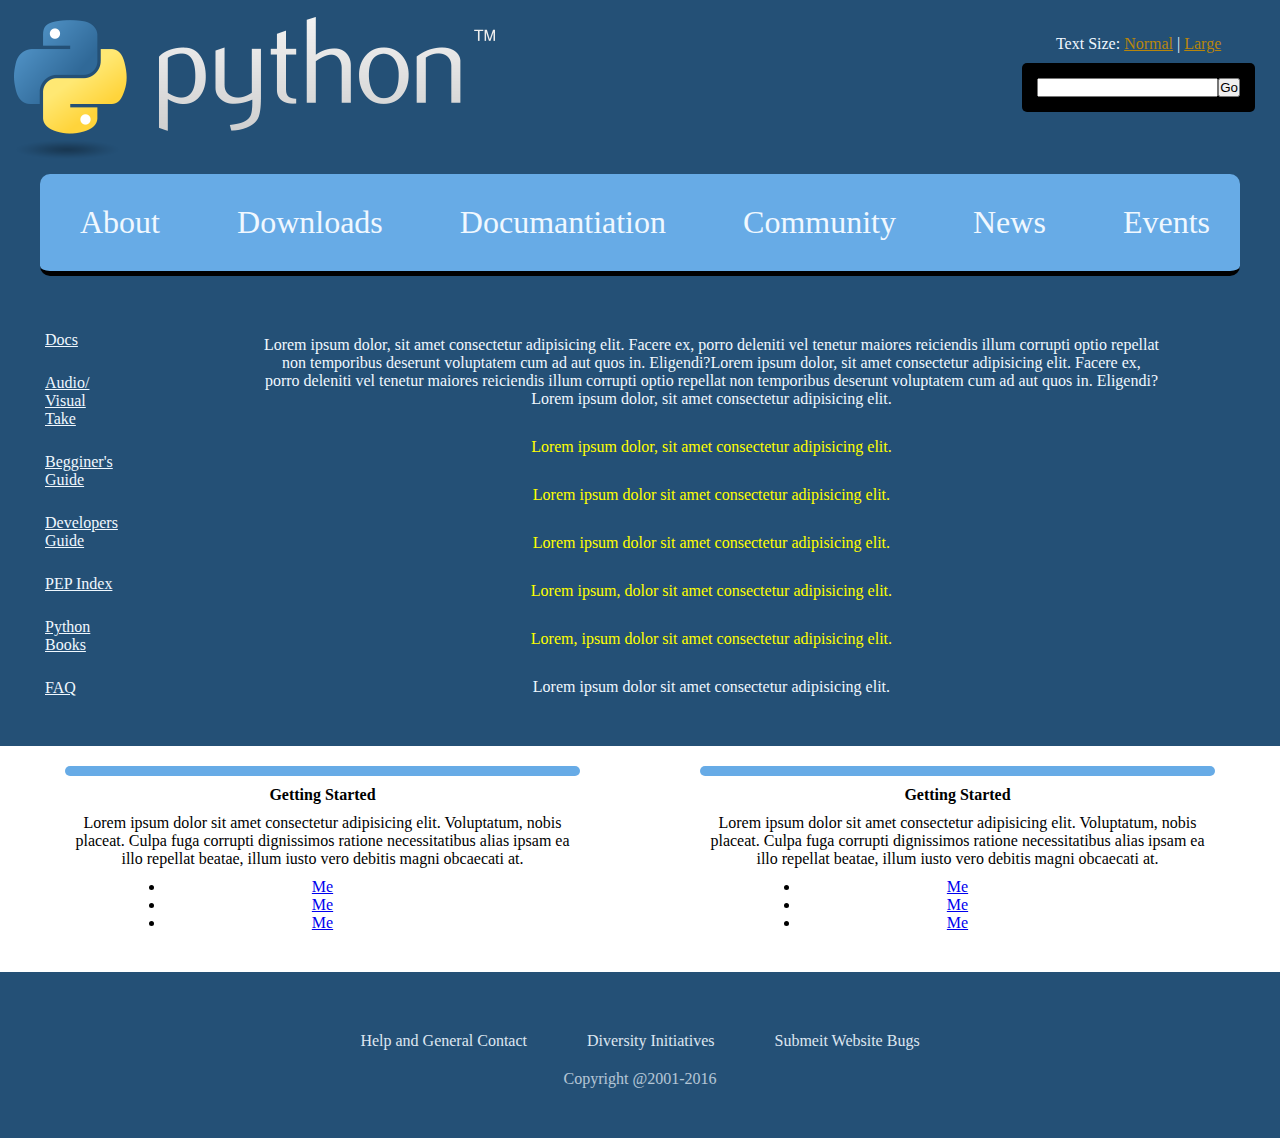
<file: About Python CSS Assignment/About Python CSS Assignment/index.html>
<!DOCTYPE html>
<html lang="en">
  <head>
    <meta charset="UTF-8" />
    <meta name="viewport" content="width=device-width, initial-scale=1.0" />
    <title>About Python CSS Assignment</title>
    <link rel="stylesheet" href="style.css" />
  </head>
  <body>
    <div class="content">
      <header>
        <img src="imges/python.png" alt="logo" />
        <div id="nav_bar_right">
          <p>Text Size: <a href="#">Normal</a> | <a href="#">Large</a></p>
          <div class="search_bar">
            <input type="text" name="search" id="srch" />
            <button>Go</button>
          </div>
        </div>
      </header>

      <div class="nav_menu">
        <ul>
          <li><a href="#">About</a></li>
          <li><a href="#">Downloads</a></li>
          <li><a href="#">Documantiation</a></li>
          <li><a href="#">Community</a></li>
          <li><a href="#">News</a></li>
          <li><a href="#">Events</a></li>
        </ul>
      </div>

      <div class="nav_content">
        <div class="nave_tree">
          <ul>
            <li><a href="#"> Docs</a></li>
            <li><a href="#"> Audio/ Visual Take</a></li>
            <li><a href="#"> Begginer's Guide</a></li>
            <li><a href="#"> Developers Guide</a></li>
            <li><a href="#"> PEP Index</a></li>
            <li><a href="#"> Python Books</a></li>
            <li><a href="#"> FAQ</a></li>
          </ul>
        </div>

        <div class="display_menu_selection">
          <p>
            Lorem ipsum dolor, sit amet consectetur adipisicing elit. Facere ex,
            porro deleniti vel tenetur maiores reiciendis illum corrupti optio
            repellat non temporibus deserunt voluptatem cum ad aut quos in.
            Eligendi?Lorem ipsum dolor, sit amet consectetur adipisicing elit.
            Facere ex, porro deleniti vel tenetur maiores reiciendis illum
            corrupti optio repellat non temporibus deserunt voluptatem cum ad
            aut quos in. Eligendi?Lorem ipsum dolor, sit amet consectetur
            adipisicing elit. 
          </p>
          <p>
            Lorem ipsum dolor, sit amet consectetur adipisicing elit.
          <p>
            Lorem ipsum dolor sit amet consectetur adipisicing elit. 
          </p>

          <p>
            Lorem ipsum dolor sit amet consectetur adipisicing elit.
          </p>
          <p>
            Lorem ipsum, dolor sit amet consectetur adipisicing elit.
          </p>
          <p>
            Lorem, ipsum dolor sit amet consectetur adipisicing elit.
          </p>
          <p>
            Lorem ipsum dolor sit amet consectetur adipisicing elit. 
          </p>
        </div>
      </div>
    </div>

    <div class="card_items">
      <div class="card_content">
        <div class="line"></div>
        <h4>Getting Started</h4>
        <p>
          Lorem ipsum dolor sit amet consectetur adipisicing elit. Voluptatum,
          nobis placeat. Culpa fuga corrupti dignissimos ratione necessitatibus
          alias ipsam ea illo repellat beatae, illum iusto vero debitis magni
          obcaecati at.
        </p>
        <ul>
          <li><a href="#">Me</a></li>
          <li><a href="#">Me</a></li>
          <li><a href="#">Me</a></li>
        </ul>
      </div>

      <div class="card_content">
        <div class="line"></div>
        <h4>Getting Started</h4>
        <p>
          Lorem ipsum dolor sit amet consectetur adipisicing elit. Voluptatum,
          nobis placeat. Culpa fuga corrupti dignissimos ratione necessitatibus
          alias ipsam ea illo repellat beatae, illum iusto vero debitis magni
          obcaecati at.
        </p>
        <ul>
          <li><a href="#">Me</a></li>
          <li><a href="#">Me</a></li>
          <li><a href="#">Me</a></li>
        </ul>
      </div>
      
    </div>
    <footer>
      <p><ul>
        <li><a href="#">Help and General Contact</a></li>
        <li><a href="#">Diversity Initiatives</a></li>
        <li><a href="#">Submeit Website Bugs</a></li>
      </ul></p>
      <p>Copyright @2001-2016</p>
    </footer>
  </body>
</html>
</file>
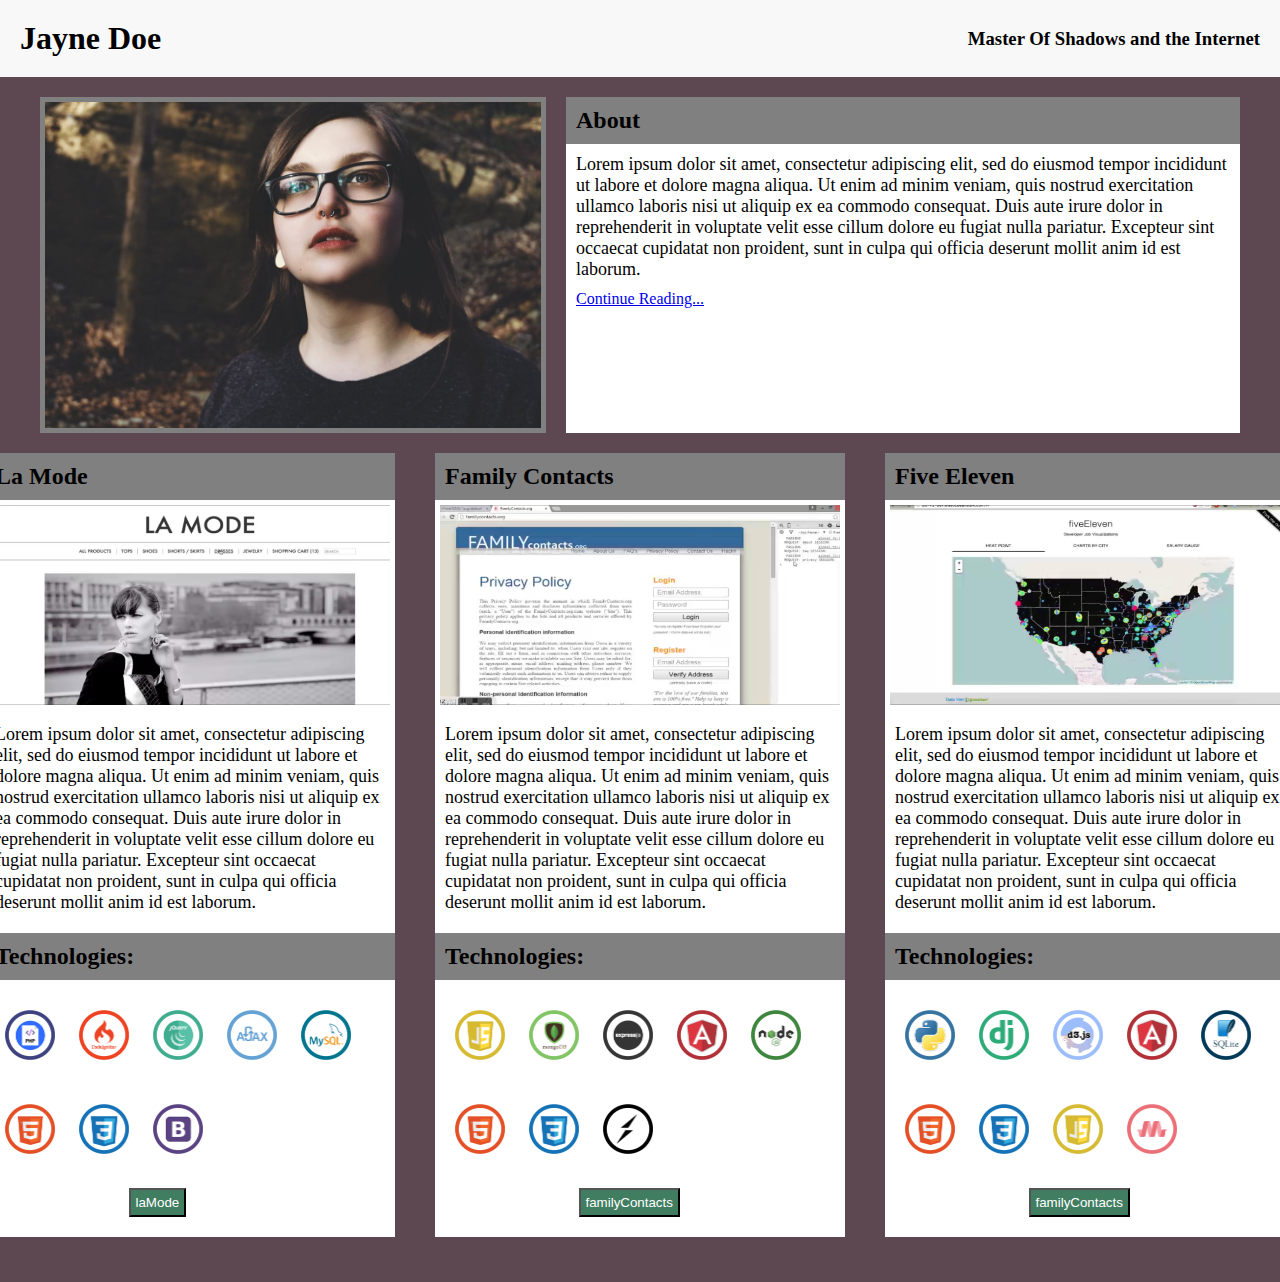
<file: AlThani_Abdullah_CSS_Portfolio/AlThani_Abdullah_CSS_Portfolio/Portfolio/index.html>
<!DOCTYPE html>
<html>
  <head>
    <meta charset="utf-8" />
    <meta name="description" content="Jayne Doe profile" />
    <link rel="stylesheet" type="text/css" href="style.css" />
    <title>Jayne Doe</title>
  </head>
  <body>
    <header>
      <h1 class="heads">Jayne Doe</h1>
      <h3 class="heads">Master Of Shadows and the Internet</h3>
    </header>
    <div class="mainContent">
      <img id="profilePic" src="img/photo_of_me.jpg" alt="profile picture" />
      <div class="about">
        <div class="aboutHeader">
          <h2>About</h2>
        </div>
        <p>
          Lorem ipsum dolor sit amet, consectetur adipiscing elit, sed do
          eiusmod tempor incididunt ut labore et dolore magna aliqua. Ut enim ad
          minim veniam, quis nostrud exercitation ullamco laboris nisi ut
          aliquip ex ea commodo consequat. Duis aute irure dolor in
          reprehenderit in voluptate velit esse cillum dolore eu fugiat nulla
          pariatur. Excepteur sint occaecat cupidatat non proident, sunt in
          culpa qui officia deserunt mollit anim id est laborum.
        </p>
        <a href="#">Continue Reading...</a>
      </div>
    </div>
    <div class="mainContent">
      <div class="about">
        <div class="aboutHeader">
          <h2>La Mode</h2>
        </div>
        <img id="pict" src="img/lamode.png" alt="La Mode picture" />
        <p>
          Lorem ipsum dolor sit amet, consectetur adipiscing elit, sed do
          eiusmod tempor incididunt ut labore et dolore magna aliqua. Ut enim ad
          minim veniam, quis nostrud exercitation ullamco laboris nisi ut
          aliquip ex ea commodo consequat. Duis aute irure dolor in
          reprehenderit in voluptate velit esse cillum dolore eu fugiat nulla
          pariatur. Excepteur sint occaecat cupidatat non proident, sunt in
          culpa qui officia deserunt mollit anim id est laborum.
        </p>
        <div class="aboutHeaderContent">
          <h2>Technologies:</h2>
        </div>
        <div class="icons">
          <img id="iconImage" src="img/php.png" />
          <img id="iconImage" src="img/codeigniter.png" />
          <img id="iconImage" src="img/jQuery.png" />
          <img id="iconImage" src="img/ajax.png" />
          <img id="iconImage" src="img/mysql.png" />
        </div>
        <div class="icons">
          <img id="iconImage" src="img/HTML.png" />
          <img id="iconImage" src="img/CSS.png" />
          <img id="iconImage" src="img/bootstrap.png" />
        </div>
        <form action="process.php" method="post">
          <input type="submit" value="laMode" />
        </form>
      </div>
      <div class="about">
        <div class="aboutHeader">
          <h2>Family Contacts</h2>
        </div>
        <img
          id="pict"
          src="img/familycontacts.png"
          alt="familyContacts picture"
        />
        <p>
          Lorem ipsum dolor sit amet, consectetur adipiscing elit, sed do
          eiusmod tempor incididunt ut labore et dolore magna aliqua. Ut enim ad
          minim veniam, quis nostrud exercitation ullamco laboris nisi ut
          aliquip ex ea commodo consequat. Duis aute irure dolor in
          reprehenderit in voluptate velit esse cillum dolore eu fugiat nulla
          pariatur. Excepteur sint occaecat cupidatat non proident, sunt in
          culpa qui officia deserunt mollit anim id est laborum.
        </p>
        <div class="aboutHeaderContent">
          <h2>Technologies:</h2>
        </div>
        <div class="icons">
          <img id="iconImage" src="img/JavaScript.png" />
          <img id="iconImage" src="img/mongodb.png" />
          <img id="iconImage" src="img/expressjs.png" />
          <img id="iconImage" src="img/angular.png" />
          <img id="iconImage" src="img/nodejs.png" />
        </div>
        <div class="icons">
          <img id="iconImage" src="img/HTML.png" />
          <img id="iconImage" src="img/CSS.png" />
          <img id="iconImage" src="img/socket.png" />
        </div>

        <form action="process.php" method="post">
          <input type="submit" value="familyContacts" />
        </form>
      </div>
      <div class="about">
        <div class="aboutHeader">
          <h2>Five Eleven</h2>
        </div>
        <img id="pict" src="img/fiveEleven.png" alt="fiveEleven picture" />
        <p>
          Lorem ipsum dolor sit amet, consectetur adipiscing elit, sed do
          eiusmod tempor incididunt ut labore et dolore magna aliqua. Ut enim ad
          minim veniam, quis nostrud exercitation ullamco laboris nisi ut
          aliquip ex ea commodo consequat. Duis aute irure dolor in
          reprehenderit in voluptate velit esse cillum dolore eu fugiat nulla
          pariatur. Excepteur sint occaecat cupidatat non proident, sunt in
          culpa qui officia deserunt mollit anim id est laborum.
        </p>
        <div class="aboutHeaderContent">
          <h2>Technologies:</h2>
        </div>
        <div class="icons">
          <img id="iconImage" src="img/python.png" />
          <img id="iconImage" src="img/django.png" />
          <img id="iconImage" src="img/d3.png" />
          <img id="iconImage" src="img/angular.png" />
          <img id="iconImage" src="img/sqlite.png" />
        </div>
        <div class="icons">
          <img id="iconImage" src="img/HTML.png" />
          <img id="iconImage" src="img/CSS.png" />
          <img id="iconImage" src="img/JavaScript.png" />
          <img id="iconImage" src="img/materialize.png" />
        </div>
        <form action="process.php" method="post">
          <input type="submit" value="familyContacts" />
        </form>
      </div>
    </div>
  </body>
</html>
</file>
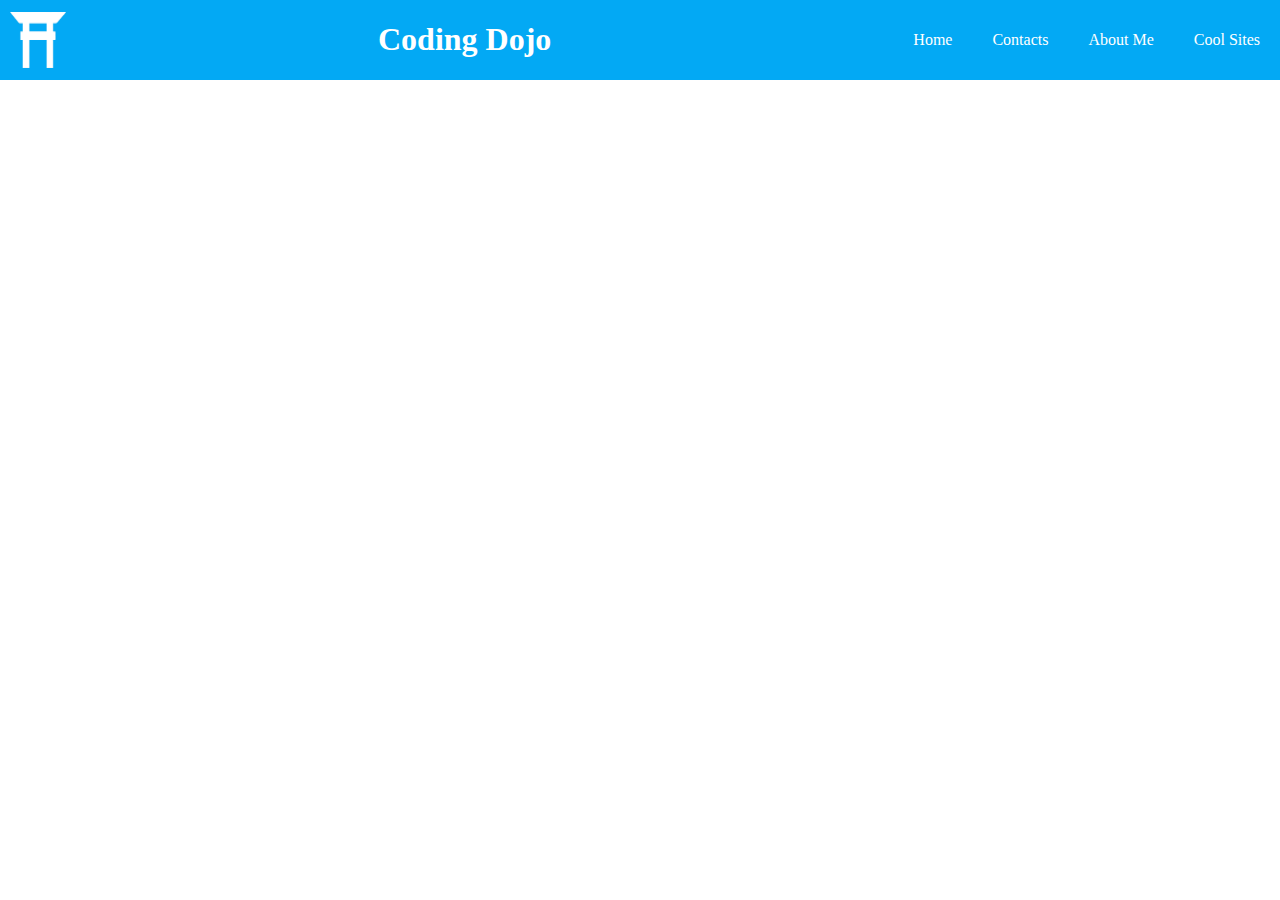
<file: AlThani_Abdullah_CSS_Flex Navbar/Flex Navbar.html>
<!DOCTYPE html>
<html lang="en">
  <head>
    <title>Position Practice</title>
    <link rel="stylesheet" type="text/css" href="style.css" />
  </head>
  <body>
    <div name="content">
      <img
        src="dojo-icon.png"
        id="logo"
        alt="dojo-icon"
      />
      <h1>Coding Dojo</h1>
      <ul>
        <li><a href="#">Home</a></li>
        <li><a href="#">Contacts</a></li>
        <li><a href="#">About Me</a></li>
        <li><a href="#">Cool Sites</a></li>
      </ul>
    </div>
  </body>
</html>
</file>
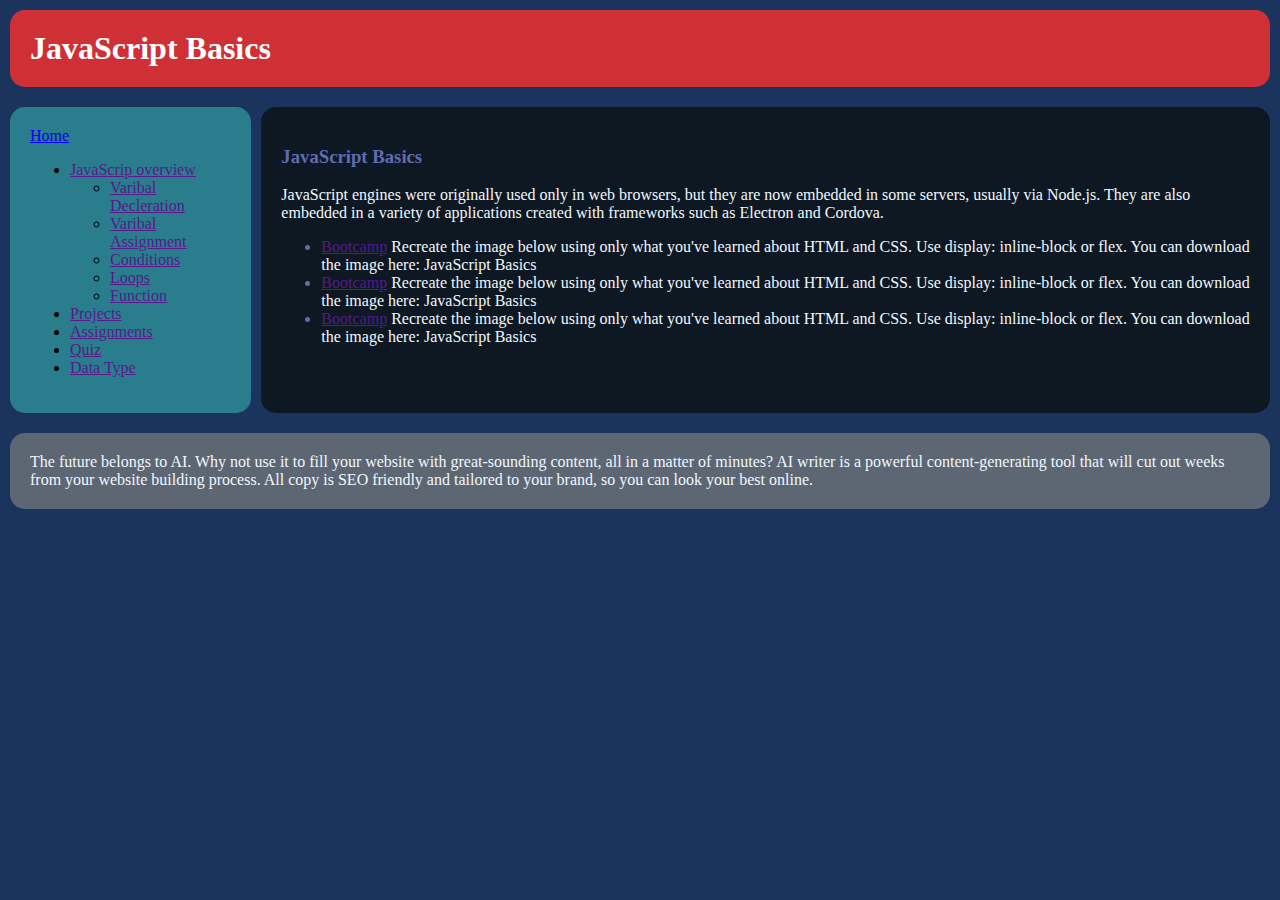
<file: AlThani_Abdullah_CSS_JavaScriptBasics/JavaScriptBasics.html>
<!DOCTYPE html>
<html lang="en">
  <head>
    <title>JavaScript Basics</title>
    <link rel="stylesheet" type="text/css" href="style.css" /> 
  </head>

<body> 
    <div name="headCard">
    <h1>JavaScript Basics</h1>
    </div>

    <div id ="content">
            <div name="nav1" id="naving">
                <a href="www.google.com">Home</a>
                <ul>
                <li><a href="">JavaScrip overview</a></li>
                <ul>
                <li><a href="">Varibal Decleration</a></li>
                <li><a href="">Varibal Assignment</a></li>
                <li><a href="">Conditions</a></li>
                <li><a href=""> Loops</a></li>
                <li><a href="">Function</a></li>
                </ul>
                <li><a href="">Projects</a></li>
                <li><a href="">Assignments</a></li>
                <li><a href="">Quiz</a></li>
                <li><a href="">Data Type</a></li>
                </ul>
             </div>
             <div name="cont1" id=cont2>
                    <h3>JavaScript Basics</h2>
                    <p>JavaScript engines were originally used only in web browsers, but they are now embedded in some servers, usually via Node.js. They are also embedded in a variety of applications created with frameworks such as Electron and Cordova.</p>        
                    <ul>
                          <li><a href="">Bootcamp</a> <p>Recreate the image below using only what you've learned about HTML and CSS. Use display: inline-block or flex. You can download the image here: JavaScript Basics</p></li>
                          <li><a href="">Bootcamp</a> <p>Recreate the image below using only what you've learned about HTML and CSS. Use display: inline-block or flex. You can download the image here: JavaScript Basics</p></li>
                        <li><a href="">Bootcamp</a> <p>Recreate the image below using only what you've learned about HTML and CSS. Use display: inline-block or flex. You can download the image here: JavaScript Basics</p></li>
                    </ul>
                </div>
    </div>
    <div name="foterCard">
        <p id="fot">The future belongs to AI. Why not use it to fill your website with great-sounding content, all in a matter of minutes?
            AI writer is a powerful content-generating tool that will cut out weeks from your website building process. All copy is SEO friendly and tailored to your brand, so you can look your best online.</p>
    </div>
  </body>
</html>
</file>
<file: About Python CSS Assignment/About Python CSS Assignment/style.css>
* {
  padding: 0px;
  margin: 0px;
}

.content {
  background-color: #245076;
}

header {
  display: flex;
  justify-content: space-between;
}

#nav_bar_right {
  margin: 25px;
  text-align: center;
}

#nav_bar_right p {
  color: aliceblue;
  margin: 10px;
}

#nav_bar_right a {
  color: darkgoldenrod;
}

.search_bar {
  width: max-content;
  display: inline-flex;
  padding: 15px;
  background-color: black;
  border-radius: 5px;
}

.nav_menu {
  background-color: #67abe6;
  padding: 20px;
  margin: 10px 40px;
  border-radius: 10px;
  border-bottom: 5px solid black;
}

.nav_menu ul {
  display: flex;
  justify-content: space-between;
}

.nav_menu ul li {
  list-style: none;
  margin-left: 10px;
  padding: 10px;
}

.nav_menu ul li a {
  text-decoration: none;
  color: aliceblue;
  size: 25px;
  font-size: xx-large;
}

.nav_content {
  display: inline-flex;
  margin: 10px;
}

.nave_tree {
  padding: 10px;
  margin: 10px;
}

.nave_tree ul {
  list-style: none;
}

.nave_tree li {
  padding: 10px;
  margin: 5px;
}

.nave_tree ul li a {
  color: aliceblue;
}

.display_menu_selection {
  padding: 10px;
  margin: 10px 45px;
}

.display_menu_selection p {
  text-align: center;
  padding: 10px;
  margin: 10px 45px;
  color: yellow;
}

.display_menu_selection p:first-child {
  color: aliceblue;
}

.display_menu_selection p:last-child {
  color: aliceblue;
}

.card_items {
  display: flex;
  margin: 5px;
  justify-content: center;
}

.card_content {
  text-align: center;
  padding: 10px;
  margin: 0px 50px;
}

.card_content h4 {
  margin: 10px;
}

.card_content p {
  margin: 10px;
}

.card_content ul {
  margin: 10px 100px;
}

.line {
  margin-top: 5px;
  height: 10px;
  background-color: #67abe6;
  border-radius: 10px;
}

footer {
  background-color: #245076;
  padding: 40px;
  margin-top: 20px;
  text-align: center;
}

footer ul {
  list-style: none;
  display: inline-flex;
}

footer ul li {
  margin: 10px 30px;
}

footer ul li a {
  text-decoration: none;
  color: aliceblue;
  opacity: 0.9;
}

footer p {
  margin: 10px 0px;
  color: aliceblue;
  opacity: 0.7;
}
</file>
<file: AlThani_Abdullah_CSS_Portfolio/AlThani_Abdullah_CSS_Portfolio/Portfolio/style.css>
*{
    padding: 0%;
    margin: 0%;
}
body{
    background-color: #5D4851;
    padding-bottom: 25px;
}
header{
    background-color: #F8F8F8;
    display: flex;
    justify-content: space-between;
    align-items: center;
    text-align: center;
    padding: 15px;
}
#profilePic{
    width: 40%;
    border: 5px solid gray;
    margin-left: 20px;
}
.mainContent{
    display: flex;
    margin: 20px;
    justify-content: center;
}
.about{
    background-color: white;
    margin: 0px 20px;
}
.aboutHeader{
    background-color: gray;
    padding: 10px;
}

.aboutHeaderContent {
    background-color: gray;
    padding: 10px;
    margin: 10px 0px;
}

p{
    font-size: 18px;
    padding: 10px;
}

.heads{
    padding: 5px;
}
#pict{
    width: 400px;
    height: 200px;
    padding: 5px;
}
#iconImage{
    width: 50px;
    height: 50px;
    margin: 10px;
}

a{
    padding: 10px;
}

input{
    margin: 10px;
    padding: 5px;
    color: white;
    background-color: #407D61;
    border-color: black;
    margin-left: 35%;
    margin-bottom: 20px;
}

.icons{
    display: block;
    padding: 10px;
}
</file>
<file: AlThani_Abdullah_CSS_Flex Navbar/style.css>
body {
  margin: 0px;
  padding: 0px;
}

img{
  margin: 10px;
  width: 56px;
  height: 56px;
}

div {
  background-color: #03A9F4;
  display: flex;
  justify-content: space-between;
  align-items: center;

}

ul {
  display: flex;
  list-style: none;
}

ul li a {
  color: rgb(255, 255, 255);
  margin: 10px;
  padding: 10px;
  text-decoration: none;

}

h1 {
  color: white;
}
</file>
<file: AlThani_Abdullah_CSS_JavaScriptBasics/style.css>
body {
  margin: 0px;
  padding: 0px;
  background-color: #1b345d;
}

h1 {
  border-radius: 15px;
  color: white;
  padding: 20px;
  margin: 10px;
  background-color: #cf3036;
  display: block;
}

#content {
  display: inline-flex;
  padding: 5px;
  margin: 5px;
}

#naving {
  border-radius: 15px;
  padding: 20px;
  margin: 0px 10px 0px 0px;
  background-color: #2a7d8c;
  width: 25%;
}

#cont2 {
  color: #5e6cb1;
  border-radius: 15px;
  padding: 20px;
  background-color: #0e1822;
}

p {
  color: aliceblue;
}

li p {
  display: inline;
}

#fot {
  border-radius: 15px;
  margin: 10px;
  padding: 20px;
  background-color: #5d6673;
}
</file>
